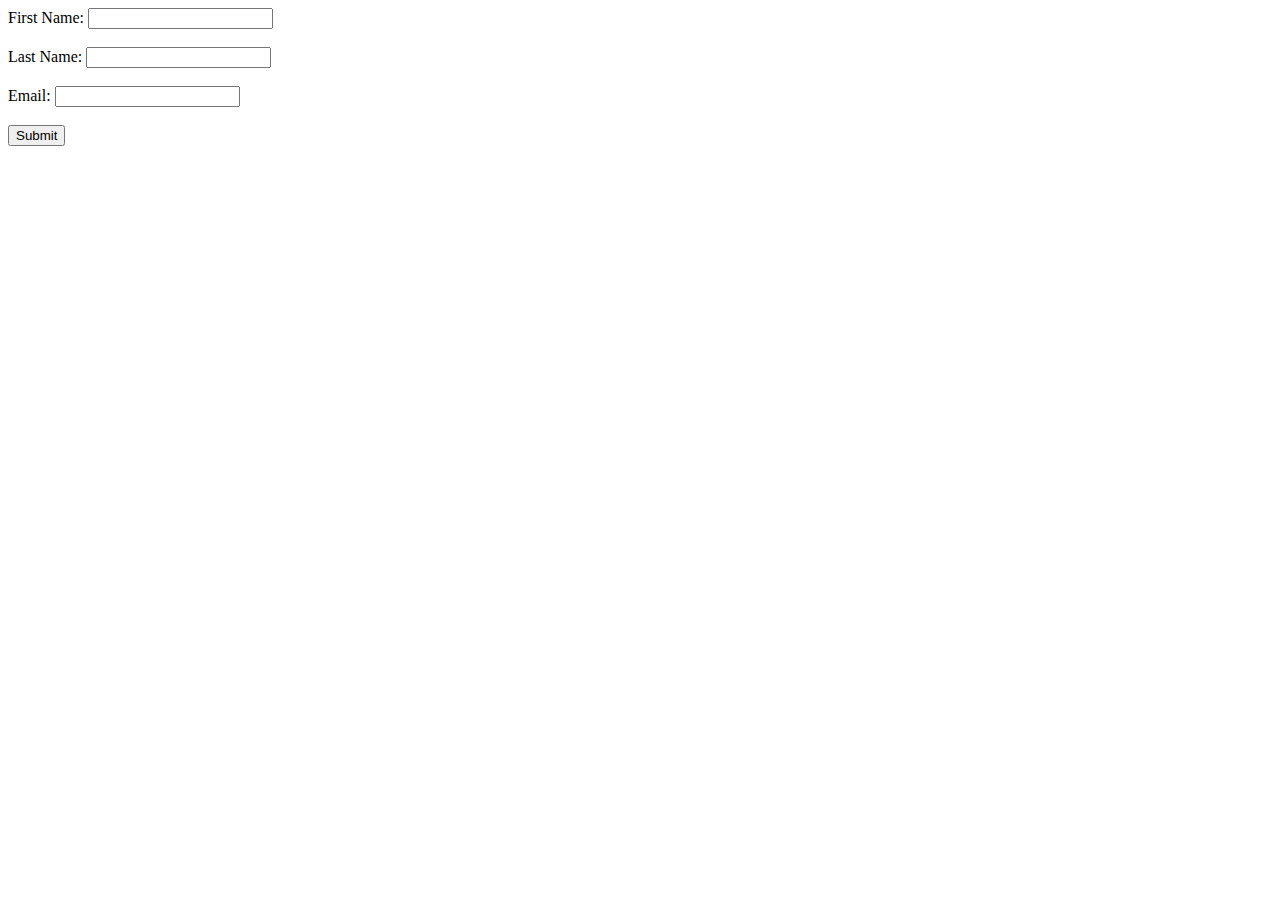
<file: contact.html>
<!DOCTYPE html>
<html>

<head>
    <title>Form to Zoho CRM</title>
</head>

<body>
    <form id="myForm">
        <label for="firstName">First Name:</label>
        <input type="text" id="firstName" name="firstName"><br><br>
        <label for="lastName">Last Name:</label>
        <input type="text" id="lastName" name="lastName"><br><br>
        <label for="email">Email:</label>
        <input type="email" id="email" name="email"><br><br>
        <input type="submit" value="Submit" onclick="submitToZoho()">
    </form>

    <script>
        function submitToZoho() {
            const form = document.getElementById('myForm');
            const formData = new FormData(form);
            const data = {};
            formData.forEach((value, key) => {
                data[key] = value;
            });

            const authToken = 'YOUR_AUTH_TOKEN'; // Replace with your Zoho CRM auth token
            const crmUrl = 'https://www.zohoapis.com/crm/v2/Leads'; // Change endpoint according to your Zoho module

            fetch(crmUrl, {
                method: 'POST',
                headers: {
                    'Authorization': `Zoho-authtoken ${authToken}`,
                    'Content-Type': 'application/json'
                },
                body: JSON.stringify({
                    data: [data]
                })
            })
                .then(response => {
                    if (response.ok) {
                        alert('Form data sent to Zoho CRM successfully!');
                    } else {
                        throw new Error('Failed to send data to Zoho CRM');
                    }
                })
                .catch(error => {
                    console.error('Error:', error);
                    alert('There was an error submitting the form data.');
                });
        }
    </script>
</body>

</html>
</file>
